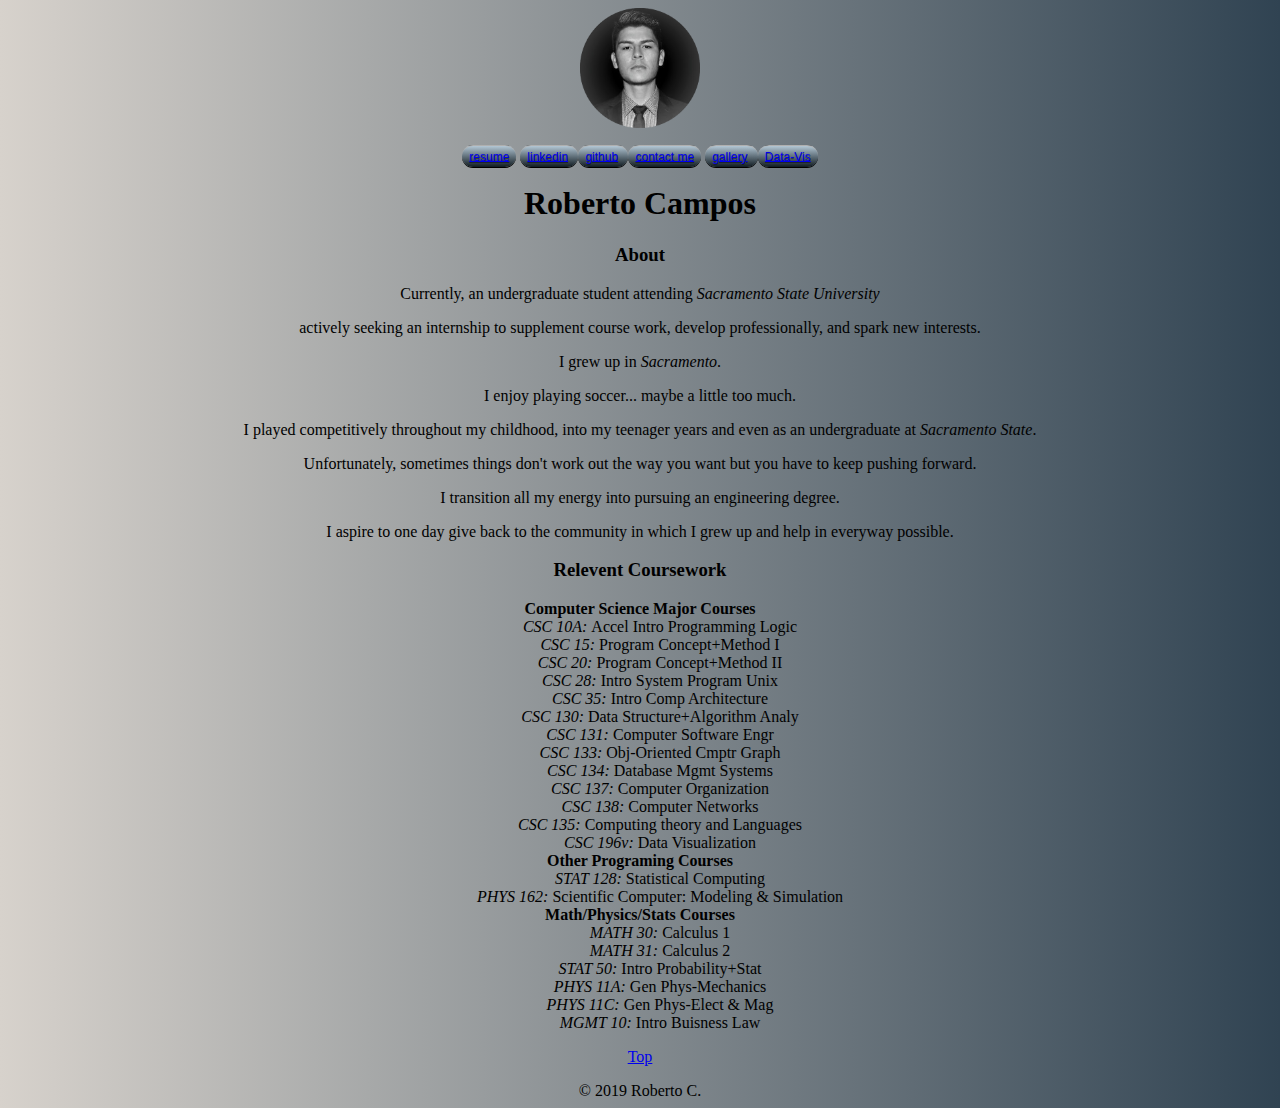
<file: index.html>
<!DOCTYPE html>
<html>
<div>
	<head>
		<title> Roberto Campos</title>
	</head>
	<body>	
		<img src="images/circlehead.png" alt="Roberto" width="120" height="120" class="center">
		</br>
		<ul>
			<center>
			<li class="button1"><a href="Roberto's Resume 1.pdf" target="_blank">resume</a></li>
			<li class="button1"><a href="https://www.linkedin.com/in/robertocamposcsc/" target="_blank">linkedin</a> </li>
			<li class="button1"><a href="https://github.com/rber14" target="_blank">github</a> </li>
			<li class= "button1"><a href="mailto:roberto.reachme@gmail.com" target="_blank">contact me</a></li>
			<li class="button1"><a href="secondpage.html" target_="blank">gallery</a>  </li> 
			<li class="button1"><a href="https://jru-id.github.io" target_="blank">Data-Vis</a>  </li> 
			</center>
		</ul>
	<h1>Roberto Campos</h1>
	<h3><center>About<center></h3>
	<p> Currently, an undergraduate student attending <em>Sacramento State University</em></p>
	<p> actively seeking an internship to supplement course work, develop professionally, and spark new interests.</p>
	<p> I grew up in <em>Sacramento</em>. 
	<p> I enjoy playing soccer... maybe a little too much.</p>
	<p> I played competitively throughout my childhood, into my teenager years and even as an undergraduate at <em>Sacramento State</em>.</p>
	<p> Unfortunately, sometimes things don't work out the way you want but you have to keep pushing forward.</p>
	<p> I transition all my energy into pursuing an engineering degree.</p>
	<p> I aspire to one day give back to the community in which I grew up and help in everyway possible.</p>
	<h3><center> Relevent Coursework </center></h3>
		<dl/><center>
			<dt><strong>Computer Science Major Courses</strong></dt>
			<dd><em>CSC 10A: </em>Accel Intro Programming Logic</dd>
			<dd><em>CSC 15: </em>Program Concept+Method I</dd>
			<dd><em>CSC 20: </em>Program Concept+Method II</dd>
			<dd><em>CSC 28: </em>Intro System Program Unix</dd>
			<dd><em>CSC 35: </em>Intro Comp Architecture</dd>
			<dd><em>CSC 130: </em>Data Structure+Algorithm Analy</dd>
			<dd><em>CSC 131: </em>Computer Software Engr</dd>
			<dd><em>CSC 133: </em>Obj-Oriented Cmptr Graph</dd>
			<dd><em>CSC 134: </em>Database Mgmt Systems</dd>
			<dd><em>CSC 137: </em>Computer Organization</dd>
			<dd><em>CSC 138: </em>Computer Networks</dd>
			<dd><em>CSC 135: </em>Computing theory and Languages</dd>
			<dd><em>CSC 196v: </em>Data Visualization</dd>
			<dt><strong>Other Programing Courses</strong></dt>
			<dd><em>STAT 128: </em>Statistical Computing</dd>
			<dd><em>PHYS 162: </em>Scientific Computer: Modeling & Simulation</dd>
			<dt><Strong>Math/Physics/Stats Courses</strong></dt>
			<dd><em>MATH 30: </em>Calculus 1</dd>
			<dd><em>MATH 31: </em>Calculus 2</dd>
			<dd><em>STAT 50: </em>Intro Probability+Stat</dd>
			<dd><em>PHYS 11A: </em>Gen Phys-Mechanics</dd>
			<dd><em>PHYS 11C: </em>Gen Phys-Elect & Mag</dd>
			<dd><em>MGMT 10: </em>Intro Buisness Law</dd>
			
			
		
		</center></dl>
	</body>
	
		<p><a href="#top">Top</a></p>
	<footer>
		<center>&copy 2019 Roberto C.</center> 	
	</footer>
</div>
</html>	

<link href="css/styles.css" type="text/css"
      rel="stylesheet" />
</file>
<file: css/styles.css>
html{
	background-image: linear-gradient(to right, #d7d2cc 0%, #304352 100%);
}
ul{
  list-style-type: none;
  margin: 0;
  padding: 0;
}

li{
  display: inline;
}
.button1{
   border-top: 1px solid #b0b0b0;
   background: #101b21;
   background: -webkit-gradient(linear, left top, left bottom, from(#b2c6d4), to(#101b21));
   background: -webkit-linear-gradient(top, #b2c6d4, #101b21);
   background: -moz-linear-gradient(top, #b2c6d4, #101b21);
   background: -ms-linear-gradient(top, #b2c6d4, #101b21);
   background: -o-linear-gradient(top, #b2c6d4, #101b21);
   padding: 3.5px 7px;
   -webkit-border-radius: 15px;
   -moz-border-radius: 15px;
   border-radius: 15px;
   -webkit-box-shadow: rgba(0,0,0,1) 0 1px 0;
   -moz-box-shadow: rgba(0,0,0,1) 0 1px 0;
   box-shadow: rgba(0,0,0,1) 0 1px 0;
   text-shadow: rgba(0,0,0,.4) 0 1px 0;
   color: #ffffff;
   font-size: 12px;
   font-family: 'Lucida Grande', Helvetica, Arial, Sans-Serif;
   text-decoration: none;
   vertical-align: middle;
   }
.button1:hover {
   border-top-color: #a64848;
   background: #a64848;
   color: #ccc;
   }
.button1:active {
   border-top-color: #040f17;
   background: #040f17;
   }
img{
	display: block;
	margin-left: auto;
	margin-right: auto;
}
title ,p{
	text-align: center;
	font-family: uppercase;
	color: black; /*rgb(255,255,255);*/
}

h1{
	text-align: center;
}
</file>
